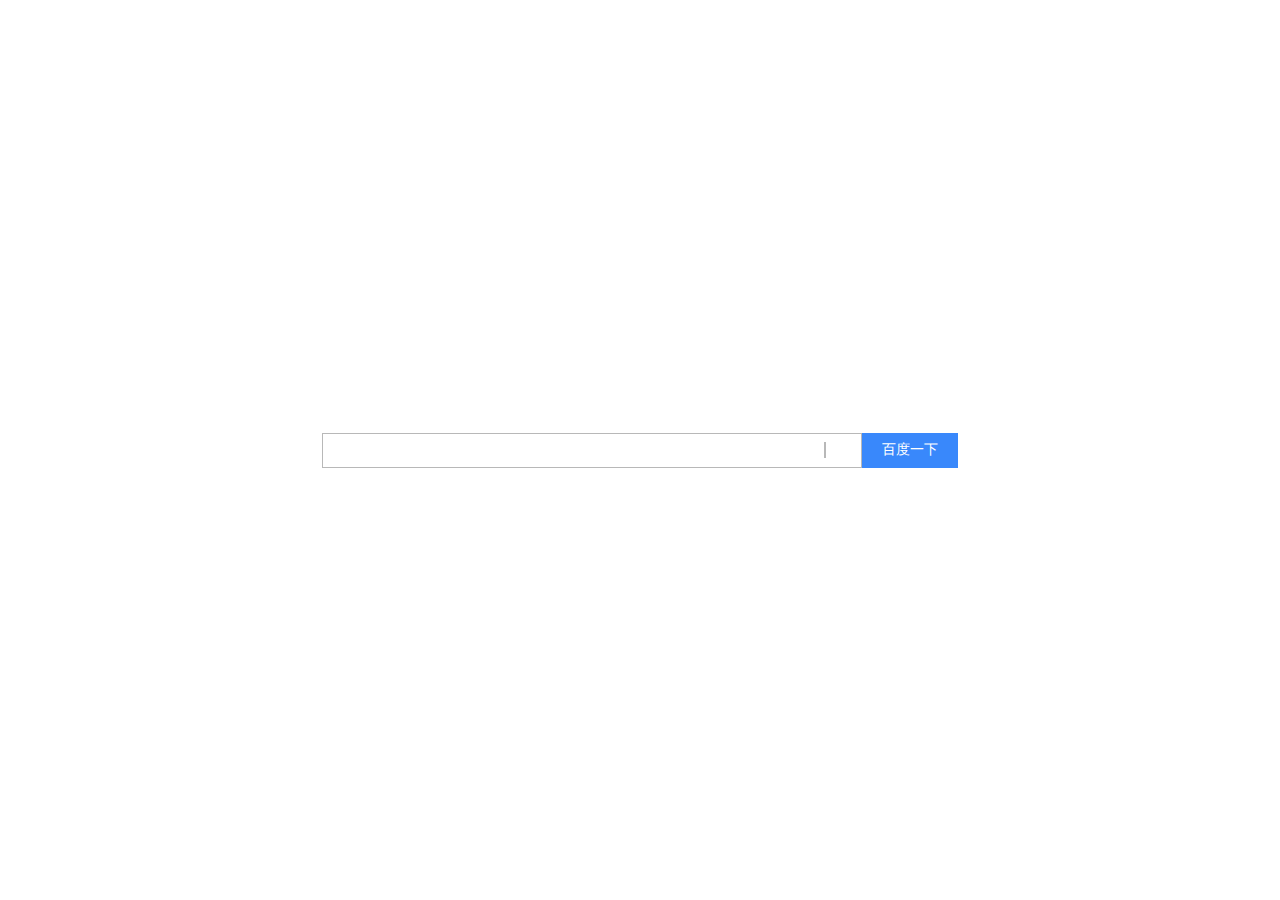
<file: baidu-search-box/index.html>
<!DOCTYPE html>
<html lang="en">

<head>
    <meta charset="UTF-8">
    <title>baidu-search-box</title>
    <link rel="stylesheet" href="./style.css">
    <script src="//at.alicdn.com/t/font_809354_2ag0qbf7d23.js"></script>
</head>

<body>
    <div class="wrapper">
        <span class="inputWrapper">
        <input id="keyword" type="text" autocomplete="off" >                
        <span class="floatDiv">
            
            <svg class="icon" aria-hidden="true">
                    <use xlink:href="#icon-luyin"></use>
                </svg>
            <span class="splitLine"></span>
            <svg class="icon" aria-hidden="true">
                    <use xlink:href="#icon-camera"></use>
                </svg>

        </span>
        </span>
        <button>百度一下</button>
        <ul id="suggestion" class="suggestion">
            <li>选项1</li>
            <li>选项2</li>
            <li>选项3</li>
            <li>选项4</li>
        </ul>
    </div>

    <script src="./main.js"></script>
</body>

</html>
</file>
<file: baidu-search-box/style.css>
*{margin: 0;padding: 0;}
*{box-sizing: border-box}
*::before,*::after{box-sizing: border-box}
ul,ol{list-style: none}

body{
    min-height: 100vh;
    display: flex;
    justify-content: center;
    align-items: center;
}
.icon {
    width: 1em; height: 1em;
    vertical-align: -0.15em;
    fill: currentColor;
    overflow: hidden;
 }
.wrapper{
    display: flex;
    position: relative;
}

.suggestion{
    position: absolute;
    top: 100%;
    left: 0;
    display: none;
}
.suggestion.active{
    display: block;
}
.inputWrapper{
    position: relative;
    display: inline-block;
}
.inputWrapper{
    float: left;
}
.inputWrapper + button{float: left;}
.inputWrapper + button{
    background-color: #3988fb;
    border:none;
    font-size: 14px;
    color: white;
    padding: 0 20px;
}
.inputWrapper + button:focus{outline: none}
.inputWrapper + button:hover{
    box-shadow: 1px 1px 1px 0 rgba(0, 0, 0, 0.2)
}
.inputWrapper input[type=text]{
    border: 1px solid #b8b8b8;
    width: 540px;
    height: 35px;
    line-height: 35px;
    padding-left: 8px;
    font-size: 15px;
}
.splitLine{
    width: 0px;
    height: 16px;
    border: 0.1px solid;
    margin: 0 10px;
}
.floatDiv{
    position: absolute;
    right: 0;
    top:0;
    height: 100%;
    display: flex;
    justify-content: center;
    align-items: center;
    margin-right: 10px;
    color: #b8b8b8;

}
.inputWrapper input[type=text]:focus{
    outline: none;
    border-color: #4b94fc;
}
.inputWrapper svg .icon{
    width: 20px;
    height: 20px;
}
.inputWrapper svg .icon:hover{
    fill: #4b94fc;
    cursor: pointer;
}
</file>
